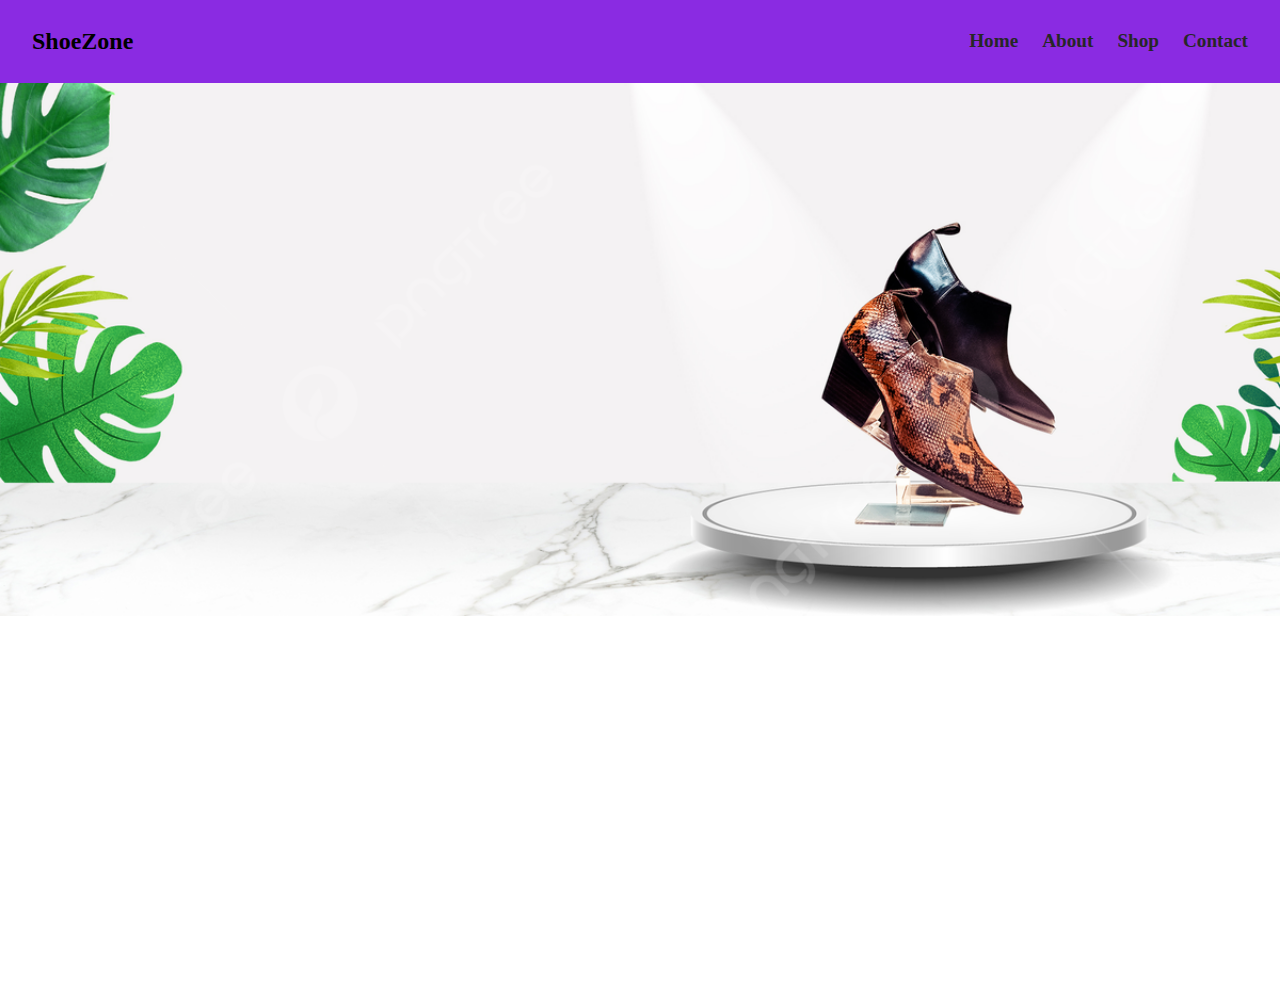
<file: index.html>
<!DOCTYPE html>
<html lang="en">
  <head>
    <meta charset="UTF-8" />
    <meta http-equiv="X-UA-Compatible" content="IE=edge" />
    <meta name="viewport" content="width=device-width, initial-scale=1.0" />
    <link rel="stylesheet" href="styles/index.css" />
    <title>ShoeZone</title>
  </head>
  <body>
    <nav class="navbar">
      <h2 class="logo">ShoeZone</h2>

      <ul class="navlinks">
        <li class="navitems home"><a href="">Home</a></li>
        <li class="navitems about"><a href="">About</a></li>
        <li class="navitems shop"><a href="">Shop</a></li>
        <li class="navitems contact"><a href="">Contact</a></li>
      </ul>
    </nav>

    <section class="heroSection">
      <img src="/images/hero.jpg" alt="" />
      <div class="heroTitle"></div>
    </section>
  </body>
</html>
</file>
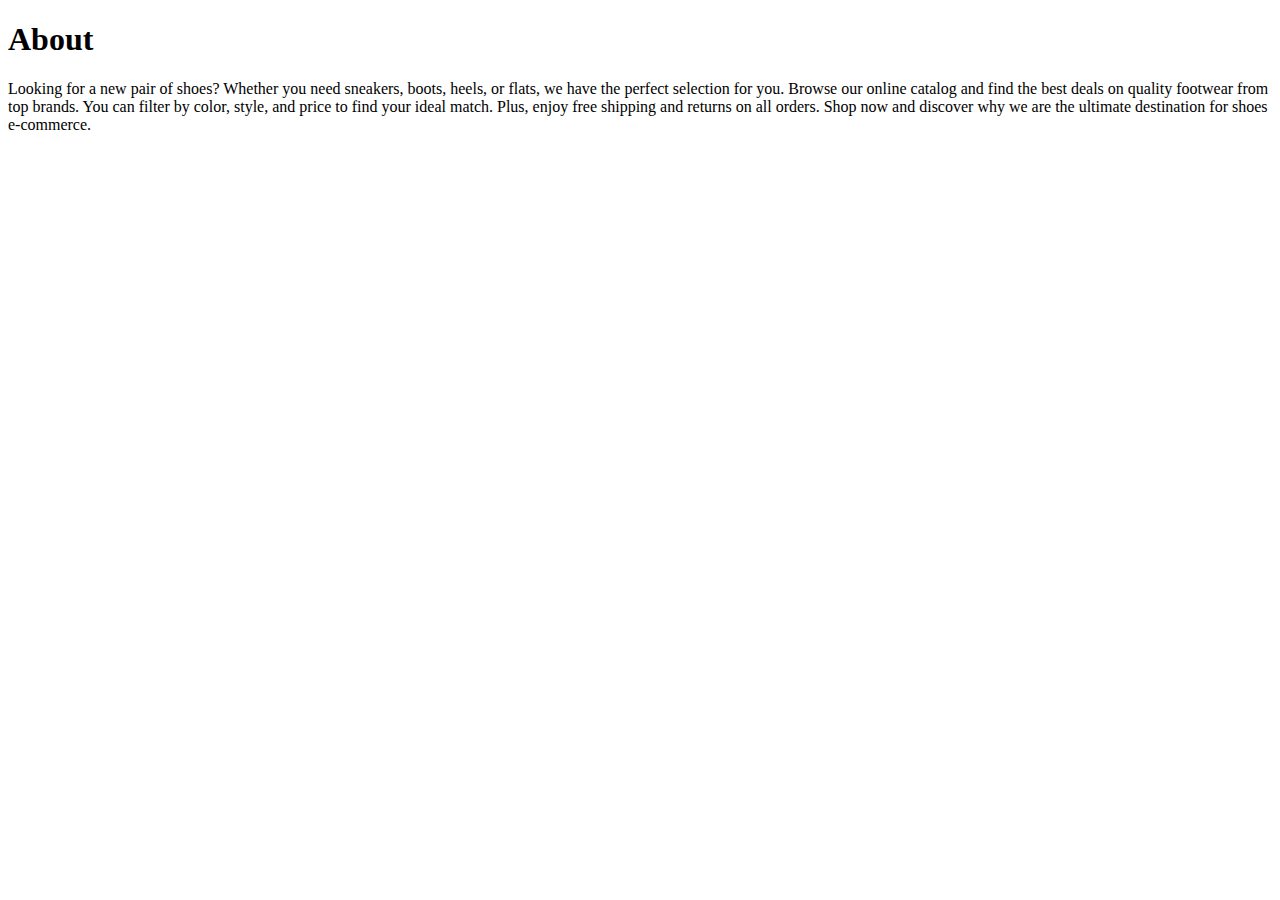
<file: about.html>
<!DOCTYPE html>
<html lang="en">

<head>
    <meta charset="UTF-8">
    <meta http-equiv="X-UA-Compatible" content="IE=edge">
    <meta name="viewport" content="width=device-width, initial-scale=1.0">
    <title>About</title>
</head>

<body>



    <h1>About</h1>
    <div>
        Looking for a new pair of shoes? Whether you need sneakers, boots, heels, or flats, we have the perfect
        selection for you. Browse our online catalog and find the best deals on quality footwear from top brands. You
        can filter by color, style, and price to find your ideal match. Plus, enjoy free shipping and returns on all
        orders. Shop now and discover why we are the ultimate destination for shoes e-commerce.

    </div>
</body>

</html>
</file>
<file: styles/index.css>
body,
*::after,
*::before {
  margin: 0;
  padding: 0;
}
:root {
  --primary-text: #272727;
}

.navbar {
  position: sticky;
  display: flex;
  align-items: center;
  justify-content: space-between;
  padding-inline: 2rem;
  padding-block: 0.5rem;
  background-color: blueviolet;
}

.navlinks {
  display: flex;
  align-items: center;
  list-style: none;
  gap: 1.5rem;
}

.navitems {
  transition: all 100ms ease-in-out;
}
.navitems > a {
  font-size: larger;
  font-weight: bold;

  text-decoration: none;
  color: var(--primary-text);
}

.navitems:hover {
  scale: 1.1;
}
.navitems > a:active {
  scale: 0.9;
}

.heroSection {
  height: 100dvh;
  width: 100dvw;
}

.heroSection > img {
  width: 100%;
  object-fit: cover;
}
</file>
